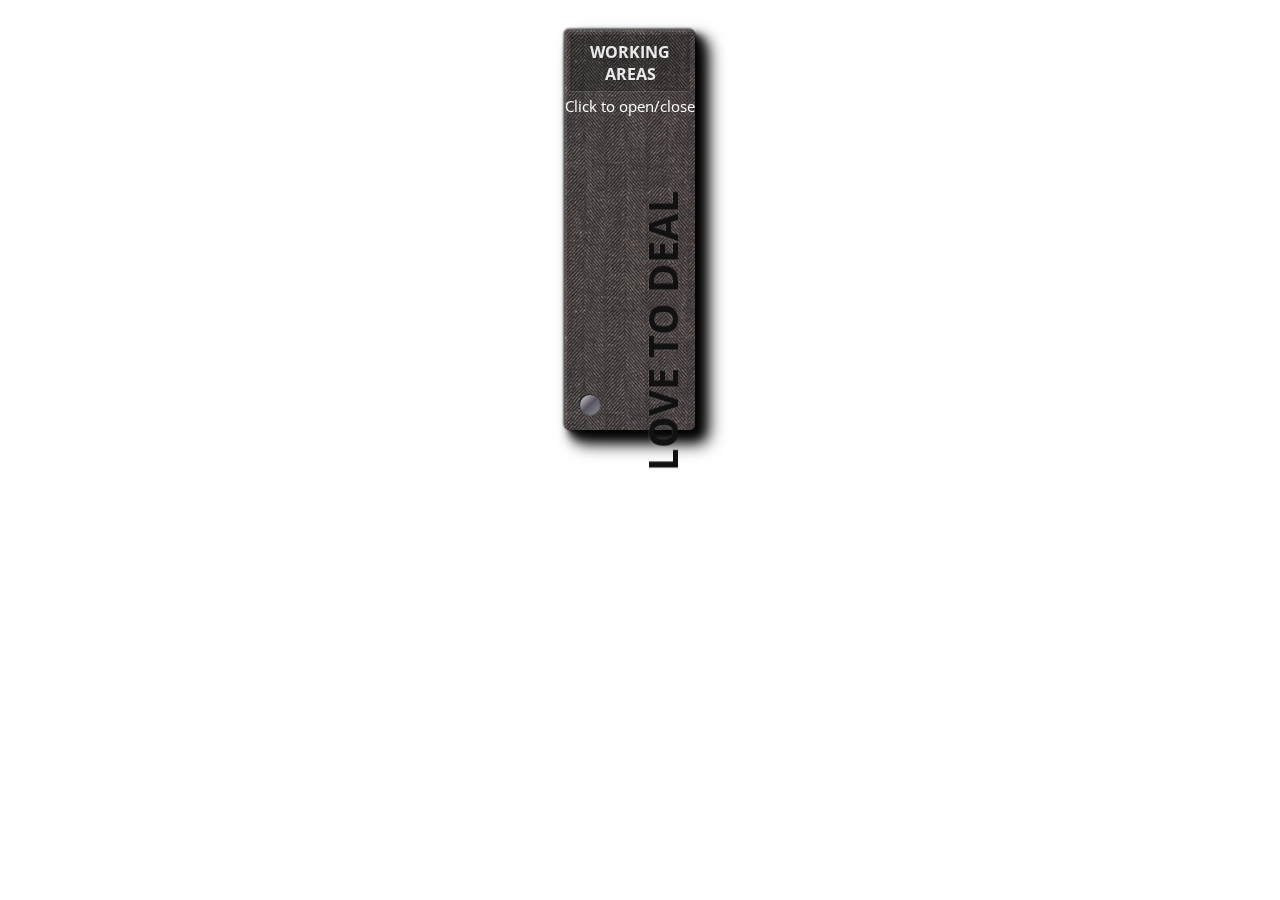
<file: index.html>
﻿<!DOCTYPE html>
<html lang="en">
	<head>
		<title></title>
		<link rel="stylesheet" type="text/css" href="css/demo.css" />
		<link rel="stylesheet" type="text/css" href="css/style1.css" />
		<link href='http://fonts.googleapis.com/css?family=Open+Sans+Condensed:700,300,300italic' rel='stylesheet' type='text/css'>
		<script type="text/javascript" src="js/modernizr.custom.79639.js"></script> 
        <style>
            span.sb-icon:before {
                font-size: 52px!important;
            }
        </style>
	</head>
	<body>
		
		
			
		
			
				<div id="sb-container" class="sb-container">
				
					<div>
						<span class="sb-icon icon-cog"></span>
						<h4><span>DBMS</span></h4>
					</div>
					<div>
						<span class="sb-icon icon-picture"></span>
						<h4><span>PhotoShop</span></h4>
					</div>	
					<div>
                        <span class="sb-icon icon-bag "></span>
						<h4><span>Technical Client Support</span></h4>
					</div>	
					<div>
                        <span class="sb-icon icon-eye"></span>
						<h4><span>Mantinance</span></h4>
					</div>	
					<div>
						<span class="sb-icon icon-install"></span>
						<h4><span>SPA Applications</span></h4>
					</div>	
						
						
						
					<div>
						<span class="sb-icon icon-mobile"></span>
						<h4><span>Hybrid IOS App</span></h4>											
					</div>	
					<div>
						<span class="sb-icon icon-mobile"></span>
						<h4><span>Hybrid Android App</span></h4>											
					</div>
                    <div>
                        <span class="sb-icon icon-globe"></span>
                        <h4><span>Static WebSites</span></h4>
                    </div>
                    <div>
                        <span class="sb-icon icon-globe"></span>
                        <h4><span>Angular JS Portals</span></h4>
                    </div>
                    <div>
                        <span class="sb-icon icon-globe"></span>
                        <h4><span>Dynamic WebSites</span></h4>
                    </div>
					<div>
						<span class="sb-icon icon-globe"></span>
						<h4><span>Web Portals</span></h4>											
					</div>
					<div>
						<h4><span>Working Areas</span></h4>
						<span style="color:white!important">Click to open/close</span>
						<h5>  Love To Deal</h5>											
					</div>
					
					
				</div><!-- sb-container -->
				
			
			
       
        <script type="text/javascript" src="http://ajax.googleapis.com/ajax/libs/jquery/1.8.3/jquery.min.js"></script>
		<script type="text/javascript" src="js/jquery.swatchbook.js"></script>
		<script type="text/javascript">
            $(function () {

                $('#sb-container').swatchbook({
                    // number of degrees that is between each item
                    angleInc: 16,
                    neighbor: 16,
                    // if it should be closed by default
                    initclosed: true,
                    // index of the element that when clicked, triggers the open/close function
                    // by default there is no such element
                    closeIdx: 11
                });

            });
		</script>
    </body>
</html>
</file>
<file: css/demo.css>
@font-face {
  font-family: 'icons';
  src: url("font/icons.eot");
  src: url(".font/icons.eot?#iefix") format('embedded-opentype'), url("font/icons.woff") format('woff'), url("font/icons.ttf") format('truetype'), url("font/icons.svg#icons") format('svg');
  font-weight: normal;
  font-style: normal;
}

*,
*:after,
*:before {
	-webkit-box-sizing: border-box;
	-moz-box-sizing: border-box;
	box-sizing: border-box;
	padding: 0;
	margin: 0;
}

/* Clearfix hack by Nicolas Gallagher: http://nicolasgallagher.com/micro-clearfix-hack/ */
.clearfix:before,
.clearfix:after {
    content: " "; /* 1 */
    display: table; /* 2 */
}

.clearfix:after {
    clear: both;
}

.clearfix {
    *zoom: 1;
}

body{
	font-family: 'Open Sans Condensed','Arial Narrow', serif;
	/*//background: #ddd url(../images/egg_shell.jpg) repeat top left;*/
	font-weight: 400;
	font-size: 15px;
	color: #333;
	overflow: scroll;
	overflow-x: hidden;
}
a{
	color: #555;
	text-decoration: none;
}
.container{
	width: 100%;
	position: relative;
}
.clr{
	clear: both;
	padding: 0;
	height: 0;
	margin: 0;
}
.main{
	width: 1000px;
	height: 700px;
	overflow: hidden;
	margin: 0 auto;
	position: relative;
}
.container > header{
	margin: 10px;
	padding: 20px 10px 10px 10px;
	position: relative;
	display: block;
	text-shadow: 1px 1px 1px rgba(0,0,0,0.2);
    text-align: center;
}
.container > header h1{
	font-size: 36px;
	line-height: 36px;
	margin: 0;
	position: relative;
	font-weight: 300;
	color: #524f4e;
	text-shadow: 1px 1px 1px rgba(255,255,255,0.7);
}
.container > header h1 span{
	font-weight: 700;
}
.container > header h2{
	font-size: 14px;
	font-weight: 300;
	margin: 0;
	padding: 15px 0 5px 0;
	color: #888;
	font-family: Cambria, Georgia, serif;
	font-style: italic;
	text-shadow: 1px 1px 1px rgba(255,255,255,0.9);
}
/* Header Style */
.codrops-top{
	line-height: 24px;
	font-size: 11px;
	background: #fff;
	background: rgba(255, 255, 255, 0.6);
	text-transform: uppercase;
	z-index: 9999;
	position: relative;
	font-family: Cambria, Georgia, serif;
	box-shadow: 1px 0px 2px rgba(0,0,0,0.2);
}
.codrops-top a{
	padding: 0px 10px;
	letter-spacing: 1px;
	color: #333;
	display: inline-block;
}
.codrops-top a:hover{
	background: rgba(255,255,255,0.3);
}
.codrops-top span.right{
	float: right;
}
.codrops-top span.right a{
	float: left;
	display: block;
}
/* Demo Buttons Style */
.codrops-demos{
    text-align:center;
	display: block;
	line-height: 30px;
	padding: 5px 0px;
}
.codrops-demos a{
    display: inline-block;
	margin: 0px 4px;
	padding: 0px 6px;
	color: #aaa;
	line-height: 20px;	
	font-size: 13px;
	text-shadow: 1px 1px 1px #fff;
	border: 1px solid #fff;
	background: #ffffff; /* Old browsers */
	background: -moz-linear-gradient(top, #ffffff 0%, #f6f6f6 47%, #ededed 100%); /* FF3.6+ */
	background: -webkit-gradient(linear, left top, left bottom, color-stop(0%,#ffffff), color-stop(47%,#f6f6f6), color-stop(100%,#ededed)); /* Chrome,Safari4+ */
	background: -webkit-linear-gradient(top, #ffffff 0%,#f6f6f6 47%,#ededed 100%); /* Chrome10+,Safari5.1+ */
	background: -o-linear-gradient(top, #ffffff 0%,#f6f6f6 47%,#ededed 100%); /* Opera 11.10+ */
	background: -ms-linear-gradient(top, #ffffff 0%,#f6f6f6 47%,#ededed 100%); /* IE10+ */
	background: linear-gradient(top, #ffffff 0%,#f6f6f6 47%,#ededed 100%); /* W3C */
	filter: progid:DXImageTransform.Microsoft.gradient( startColorstr='#ffffff', endColorstr='#ededed',GradientType=0 ); /* IE6-9 */
	box-shadow: 0 1px 1px rgba(0, 0, 0, 0.1);
}
.codrops-demos a:hover{
	color: #333;
	background: #fff;
}
.codrops-demos a:active{
	background: #fff;
}
.codrops-demos a.current-demo,
.codrops-demos a.current-demo:hover{
	background: #f0f0f0;
	border-color: #d9d9d9;
	color: #aaa;
	box-shadow: 0 1px 1px rgba(255,255,255,0.7);
	filter: progid:DXImageTransform.Microsoft.gradient( startColorstr='#f6f6f6', endColorstr='#f6f6f6',GradientType=0 ); /* IE6-9 */
}
.support-note span{
	color: #ac375d;
	font-size: 16px;
	display: none;
	font-weight: bold;
	text-align: center;
	padding: 5px 0;
}
.no-cssanimations .support-note span.no-cssanimations,
.no-csstransforms .support-note span.no-csstransforms,
.no-csstransforms3d .support-note span.no-csstransforms3d,
.no-csstransitions .support-note span.no-csstransitions{
	display: block;
}
</file>
<file: css/style1.css>
.sb-container {
	position: relative;
	width: 150px;
	height: 400px;
	margin: 30px auto 0 auto;
}

.sb-container div {
    position: absolute;
	top: 0;
	left: 0; 
	width: 130px;
	background: #fff;
	height: 400px;
	border-radius: 5px;
	cursor: pointer;
	text-align: center;
	background-image: url(../images/fabric.png);
	
	-webkit-transform-origin: 25% 90%;
	-moz-transform-origin: 25% 90%;
	-o-transform-origin: 25% 90%;
	-ms-transform-origin: 25% 90%;
	transform-origin: 25% 90%;
	
	-webkit-backface-visibility: hidden;
	-moz-backface-visibility: hidden;
	-ms-backface-visibility: hidden;
	-o-backface-visibility: hidden;
	backface-visibility: hidden;
	
	-webkit-tap-highlight-color: rgba(0,0,0,0);
}

.sb-container div:nth-child(1){
	background-color: #ea2a29;
	box-shadow: -1px -1px 3px rgba(0,0,0,0.1), 1px 1px 1px rgba(0,0,0,0.1);
}

.sb-container div:nth-child(2){
	background-color: #f16729;
	box-shadow: -1px -1px 3px rgba(0,0,0,0.1), 2px 2px 1px rgba(0,0,0,0.1);
}

.sb-container div:nth-child(3){
	background-color: #f89322;
	box-shadow: -1px -1px 3px rgba(0,0,0,0.1), 3px 3px 2px rgba(0,0,0,0.2);
}

.sb-container div:nth-child(4){
	background-color: #ffcf14;
	box-shadow: -1px -1px 3px rgba(0,0,0,0.1), 4px 4px 4px rgba(0,0,0,0.2);
}

.sb-container div:nth-child(5){
	background-color: #ffea0d;
	box-shadow: -1px -1px 3px rgba(0,0,0,0.1), 5px 5px 6px rgba(0,0,0,0.3);
}

.sb-container div:nth-child(6){
	background-color: #87b11d;
	box-shadow: -1px -1px 3px rgba(0,0,0,0.1), 6px 6px 8px rgba(0,0,0,0.3);
}

.sb-container div:nth-child(7){
	background-color: #008253;
	box-shadow: -1px -1px 3px rgba(0,0,0,0.1), 7px 7px 10px rgba(0,0,0,0.4);
}

.sb-container div:nth-child(8){
	background-color: #3277b5;
	box-shadow: -1px -1px 3px rgba(0,0,0,0.1), 8px 8px 12px rgba(0,0,0,0.4);
}

.sb-container div:nth-child(9){
	background-color: #4c549f;
	box-shadow: -1px -1px 3px rgba(0,0,0,0.1), 9px 9px 14px rgba(0,0,0,0.4);
}

.sb-container div:nth-child(10){
	background-color: #764394;
	box-shadow: -1px -1px 3px rgba(0,0,0,0.1), 10px 10px 16px rgba(0,0,0,0.4);
}

.sb-container div:nth-child(11){
	background-color: #ca0d86;
	box-shadow: -1px -1px 3px rgba(0,0,0,0.1), 11px 11px 18px rgba(0,0,0,0.4);
}

.sb-container div:last-child{
	background: #645b5c url(../images/cover.jpg) repeat center center;
	box-shadow: 
		-1px -1px 3px rgba(0,0,0,0.2),
		12px 12px 20px rgba(0,0,0,0.6),
		inset 2px 2px 0 rgba(255, 255, 255, 0.1);
}

.sb-container div:last-child:after{
	content: '';
	position: absolute;
	bottom: 15px;
	left: 15px;
	width: 20px;
	height: 20px;
	border-radius: 50%;
	background: #dddddd;
	background: -moz-linear-gradient(-45deg, #dddddd 0%, #58535e 48%, #889396 100%);
	background: -webkit-gradient(linear, left top, right bottom, color-stop(0%,#dddddd), color-stop(48%,#58535e), color-stop(100%,#889396));
	background: -webkit-linear-gradient(-45deg, #dddddd 0%,#58535e 48%,#889396 100%);
	background: -o-linear-gradient(-45deg, #dddddd 0%,#58535e 48%,#889396 100%);
	background: -ms-linear-gradient(-45deg, #dddddd 0%,#58535e 48%,#889396 100%);
	background: linear-gradient(135deg, #dddddd 0%,#58535e 48%,#889396 100%);
	filter: progid:DXImageTransform.Microsoft.gradient( startColorstr='#dddddd', endColorstr='#889396',GradientType=1 );
	box-shadow: -1px -1px 1px rgba(0,0,0,0.5), 1px 1px 1px rgba(255,255,255,0.1);
}

.sb-container div h4{
	color: rgba(255,255,255,0.9);
	text-shadow: 1px 1px 1px rgba(0,0,0,0.2);
	font-weight: 700;
	font-size: 16px;
	text-transform: uppercase;
	border-top: 1px dashed rgba(0,0,0,0.1);
	border-bottom: 1px dashed rgba(0,0,0,0.1);
	margin: 5px;
	padding: 5px;
	-webkit-touch-callout: none;
	-webkit-user-select: none;
	-khtml-user-select: none;
	-moz-user-select: none;
	-ms-user-select: none;
	user-select: none;
}

.sb-container div:last-child h4{
	background: rgba(0,0,0,0.2);
	box-shadow: 0 1px 1px rgba(255,255,255,0.1);
}

.sb-container div:last-child h5{
	font-size: 40px;
	white-space: nowrap;
	text-align: left;
	margin: 0;
	padding: 0;
	position: absolute;
	line-height: 50px;
	top: 0px;
	left: 0px;
	color: #111;
	text-shadow: -1px -1px 1px rgba(255,255,255,0.1);
	text-transform: uppercase;
	
	-webkit-transform: rotate(-90deg) translateX(-157%) translateY(73px);
	-moz-transform: rotate(-90deg) translateX(-157%) translateY(73px);
	-o-transform: rotate(-90deg) translateX(-157%) translateY(73px);
	-ms-transform: rotate(-90deg) translateX(-157%) translateY(73px);
	transform: rotate(-90deg) translateX(-157%) translateY(73px);
	
	-webkit-transform-origin: 0 0;
	-moz-transform-origin: 0 0;
	-o-transform-origin: 0 0;
	-ms-transform-origin: 0 0;
	transform-origin: 0 0;
	
	-webkit-touch-callout: none;
	-webkit-user-select: none;
	-khtml-user-select: none;
	-moz-user-select: none;
	-ms-user-select: none;
	user-select: none;
}

span.sb-icon{
	display: block;
	height: 70px;
	width: 70px;
	margin: 20px auto;
	-webkit-touch-callout: none;
	-webkit-user-select: none;
	-khtml-user-select: none;
	-moz-user-select: none;
	-ms-user-select: none;
	user-select: none;
}

span.sb-icon:before {
	font-family: 'icons';
	font-style: normal;
	font-weight: normal;
	speak: none;
	display: block;
	text-decoration: inherit;
	text-align: center;
	text-shadow: 1px 1px 1px rgba(127, 127, 127, 0.3); 
	line-height: 64px;
	width: 100%;
	font-size: 60px;
	color: #000;
	text-shadow: 0 0 1px #000;
}

.icon-cog:before { content: '\35'; } /* '5' */
.icon-flight:before { content: '\37'; } /* '7' */
.icon-eye:before { content: '\34'; } /* '4' */
.icon-install:before { content: '\39'; } /* '9' */
.icon-bag:before { content: '\36'; } /* '6' */
.icon-globe:before { content: '\38'; } /* '8' */
.icon-picture:before { content: '\32'; } /* '2' */
.icon-video:before { content: '\30'; } /* '0' */
.icon-download:before { content: '\41'; } /* 'A' */
.icon-mobile:before { content: '\42'; } /* 'B' */
.icon-camera:before { content: '\33'; } /* '3' */
</file>
